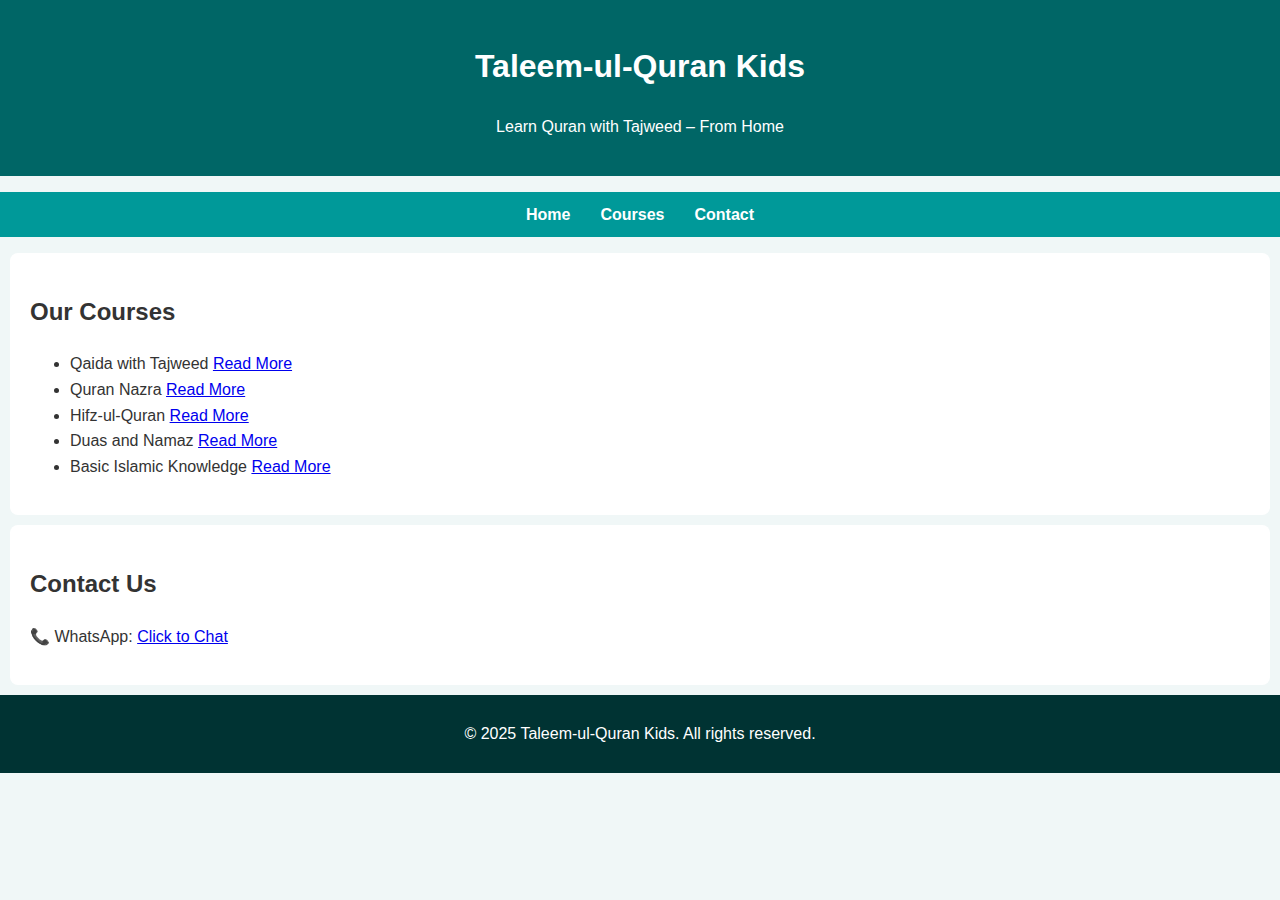
<file: index.html>
<!DOCTYPE html>
<html lang="en">
<head>
  <meta charset="UTF-8" />
  <meta name="viewport" content="width=device-width, initial-scale=1.0" />
  <title>Taleem-ul-Quran Kids | Online Madrasa</title>
  <meta name="description" content="Online Quran teaching for kids with expert teachers. Learn Tajweed, Namaz, Dua, and Islamic values from home." />
  <meta name="keywords" content="Online Quran classes, Madrasa for kids, Islamic education, Tajweed, Learn Quran online" />
  <meta name="author" content="Taleem-ul-Quran Kids" />
  <link rel="stylesheet" href="style.css" />
</head>
<body>
  <header>
    <h1>Taleem-ul-Quran Kids</h1>
    <p>Learn Quran with Tajweed – From Home</p>
  </header>

  <nav>
    <ul>
      <li><a href="index.html">Home</a></li>
      <li><a href="#courses">Courses</a></li>
      <li><a href="#contact">Contact</a></li>
    </ul>
  </nav>

  <section id="courses">
    <h2>Our Courses</h2>
    <ul>
      <li>Qaida with Tajweed <a href="course-qaida.html">Read More</a></li>
      <li>Quran Nazra <a href="course-nazra.html">Read More</a></li>
      <li>Hifz-ul-Quran <a href="course-hifz.html">Read More</a></li>
      <li>Duas and Namaz <a href="course-dua.html">Read More</a></li>
      <li>Basic Islamic Knowledge <a href="course-islamic.html">Read More</a></li>
    </ul>
  </section>

  <section id="contact">
    <h2>Contact Us</h2>
    <p>📞 WhatsApp: <a href="https://wa.me/923001234567">Click to Chat</a></p>
  </section>

  <footer>
    <p>&copy; 2025 Taleem-ul-Quran Kids. All rights reserved.</p>
  </footer>
</body>
</html>
</file>
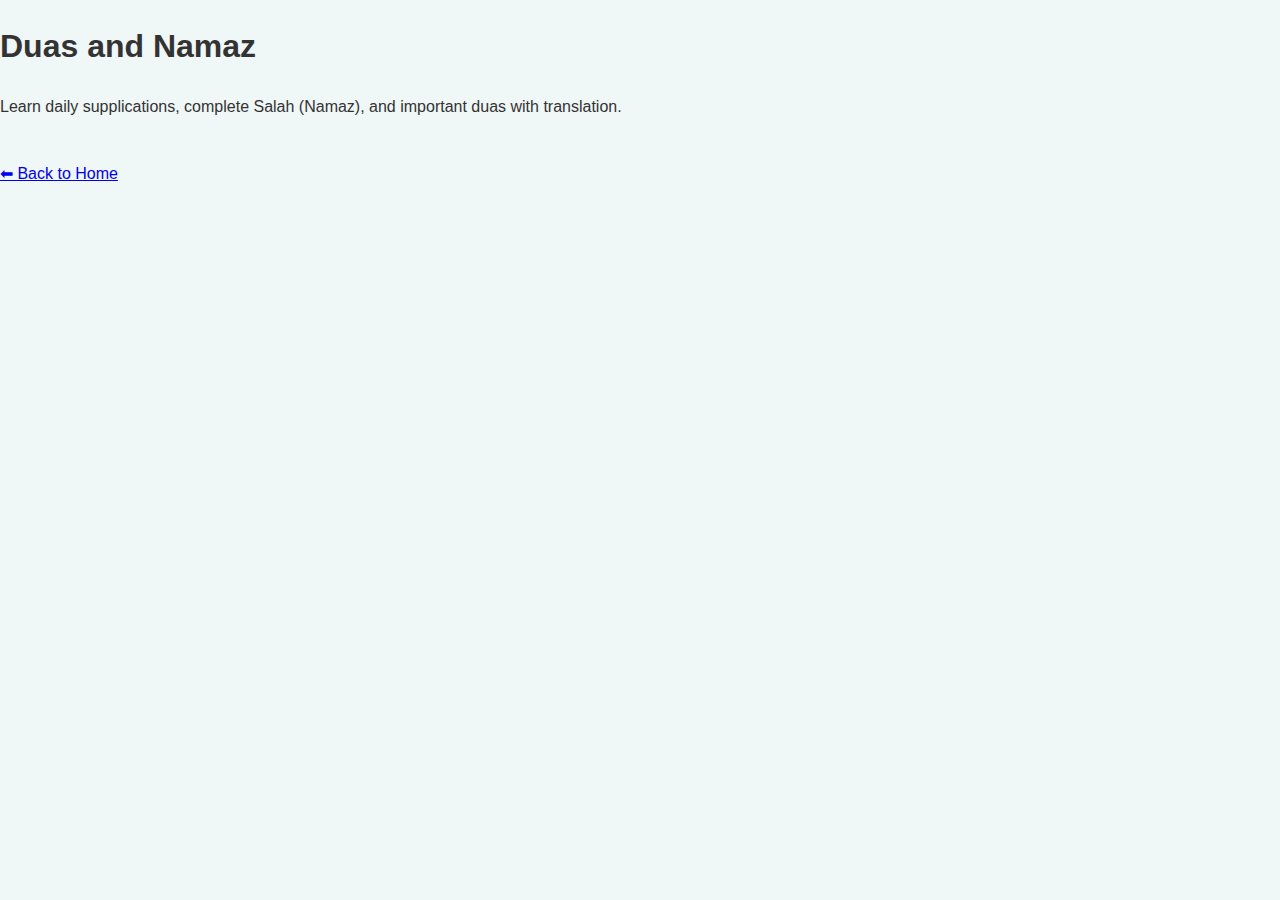
<file: course-dua.html>
<!DOCTYPE html><html><head><link rel='stylesheet' href='style.css'><title>course-dua.html</title></head><body><h1>Duas and Namaz</h1><p>Learn daily supplications, complete Salah (Namaz), and important duas with translation.</p><br><a href='index.html'>⬅ Back to Home</a></body></html>
</file>
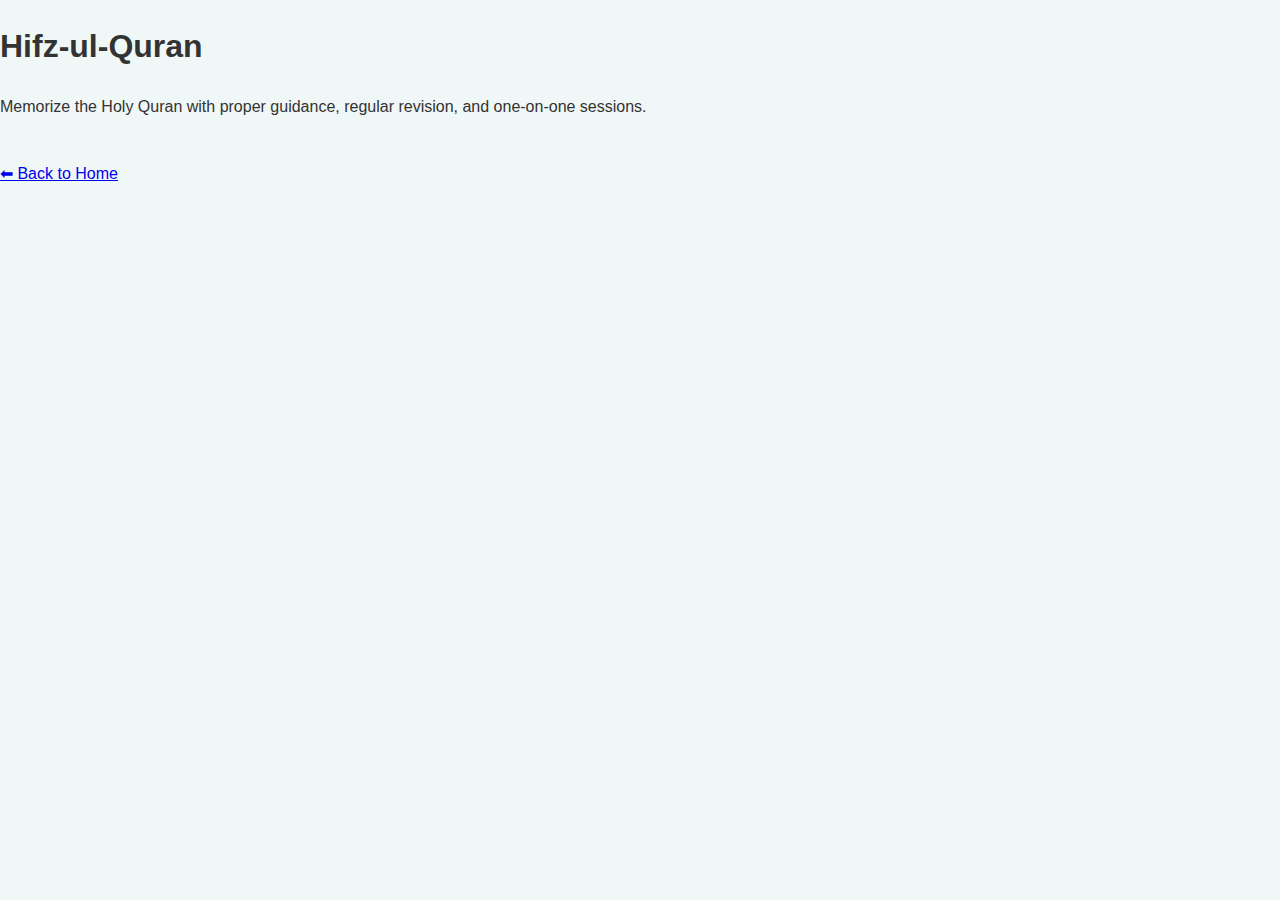
<file: course-hifz.html>
<!DOCTYPE html><html><head><link rel='stylesheet' href='style.css'><title>course-hifz.html</title></head><body><h1>Hifz-ul-Quran</h1><p>Memorize the Holy Quran with proper guidance, regular revision, and one-on-one sessions.</p><br><a href='index.html'>⬅ Back to Home</a></body></html>
</file>
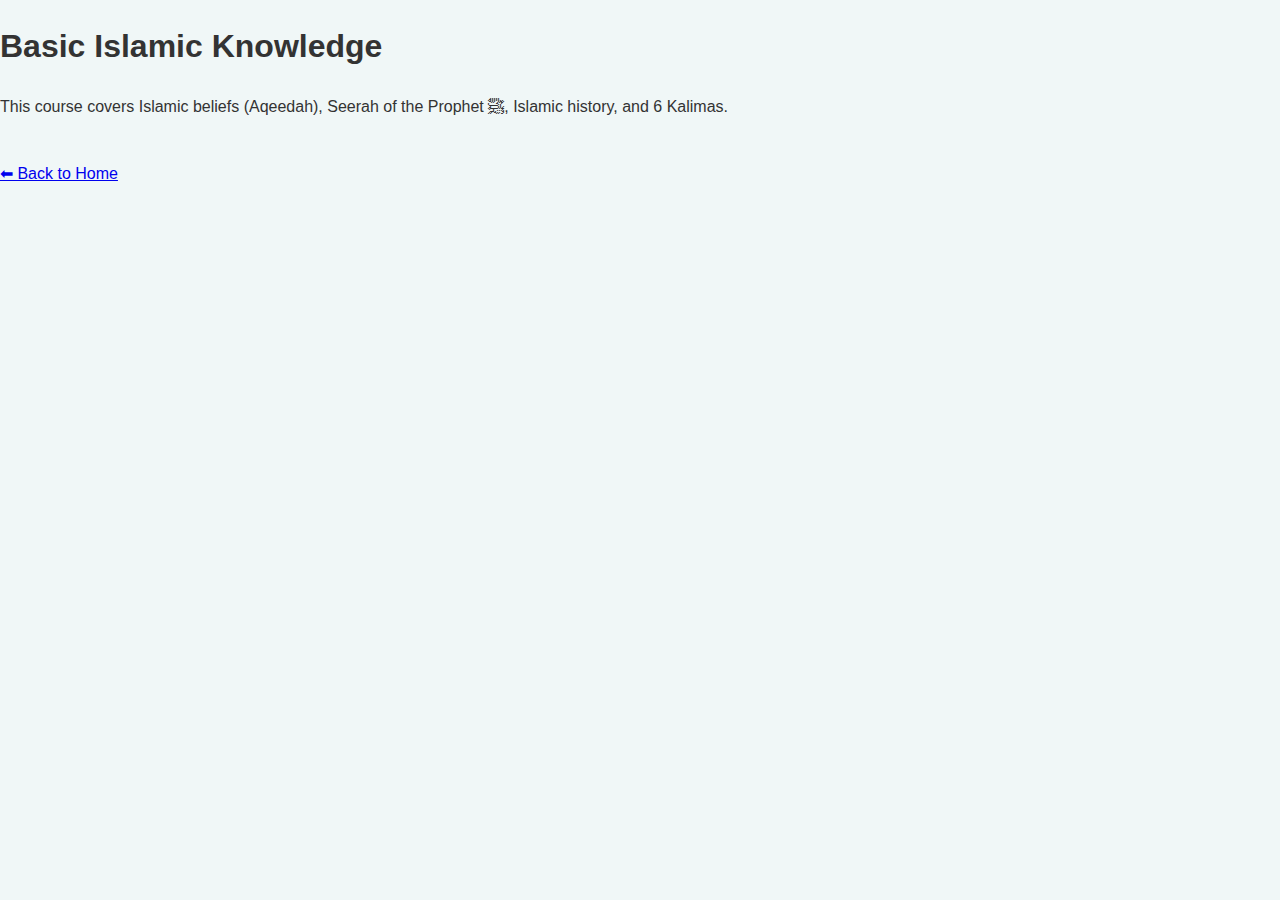
<file: course-islamic.html>
<!DOCTYPE html><html><head><link rel='stylesheet' href='style.css'><title>course-islamic.html</title></head><body><h1>Basic Islamic Knowledge</h1><p>This course covers Islamic beliefs (Aqeedah), Seerah of the Prophet ﷺ, Islamic history, and 6 Kalimas.</p><br><a href='index.html'>⬅ Back to Home</a></body></html>
</file>
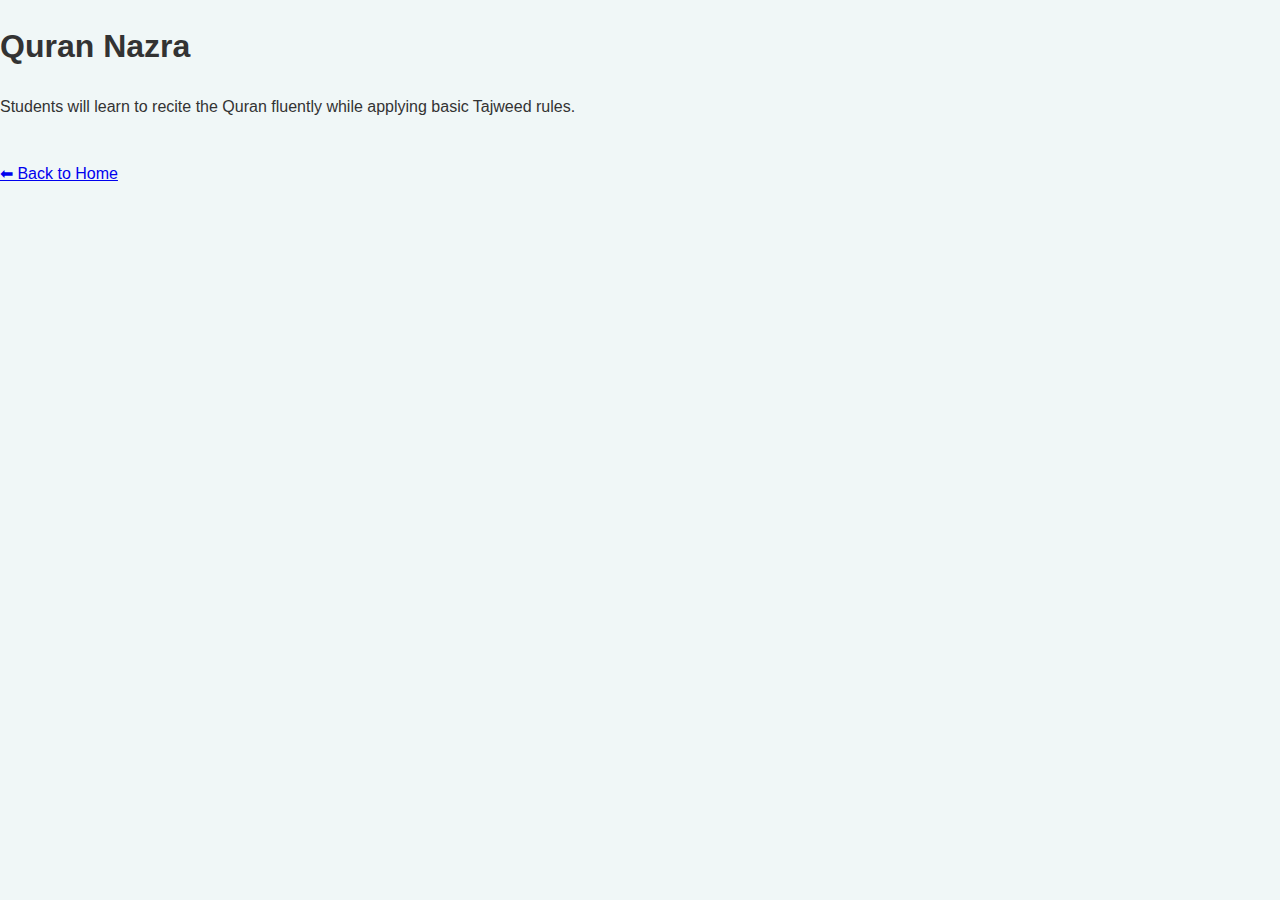
<file: course-nazra.html>
<!DOCTYPE html><html><head><link rel='stylesheet' href='style.css'><title>course-nazra.html</title></head><body><h1>Quran Nazra</h1><p>Students will learn to recite the Quran fluently while applying basic Tajweed rules.</p><br><a href='index.html'>⬅ Back to Home</a></body></html>
</file>
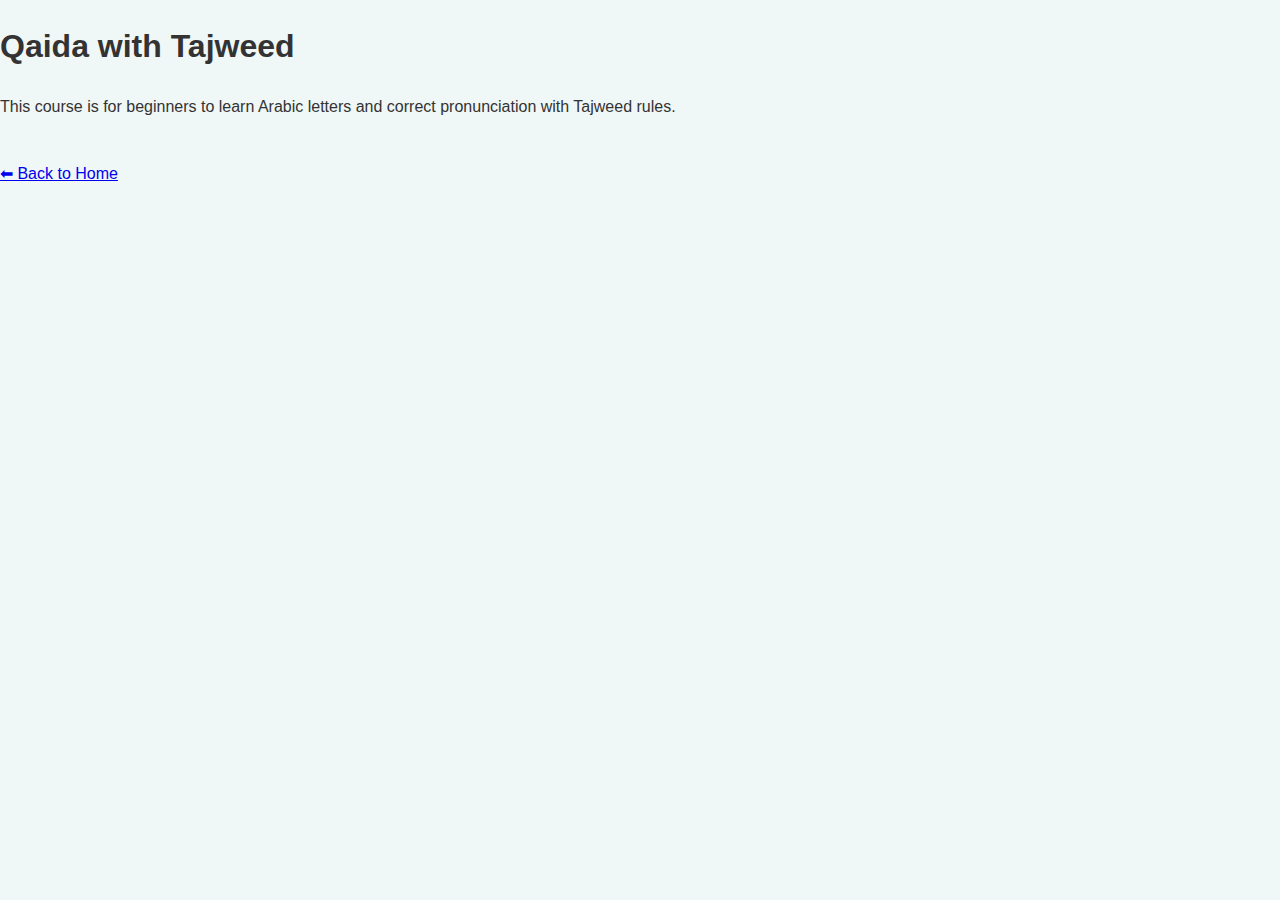
<file: course-qaida.html>
<!DOCTYPE html><html><head><link rel='stylesheet' href='style.css'><title>course-qaida.html</title></head><body><h1>Qaida with Tajweed</h1><p>This course is for beginners to learn Arabic letters and correct pronunciation with Tajweed rules.</p><br><a href='index.html'>⬅ Back to Home</a></body></html>
</file>
<file: style.css>
body {
  font-family: Arial, sans-serif;
  line-height: 1.6;
  margin: 0;
  padding: 0;
  background-color: #f0f7f7;
  color: #333;
}
header {
  background: #006666;
  color: white;
  padding: 20px;
  text-align: center;
}
nav ul {
  background: #009999;
  padding: 10px;
  display: flex;
  justify-content: center;
  list-style: none;
}
nav ul li {
  margin: 0 15px;
}
nav ul li a {
  color: white;
  text-decoration: none;
  font-weight: bold;
}
section {
  padding: 20px;
  background: #ffffff;
  margin: 10px;
  border-radius: 8px;
}
footer {
  background: #003333;
  color: white;
  text-align: center;
  padding: 10px;
}
</file>
